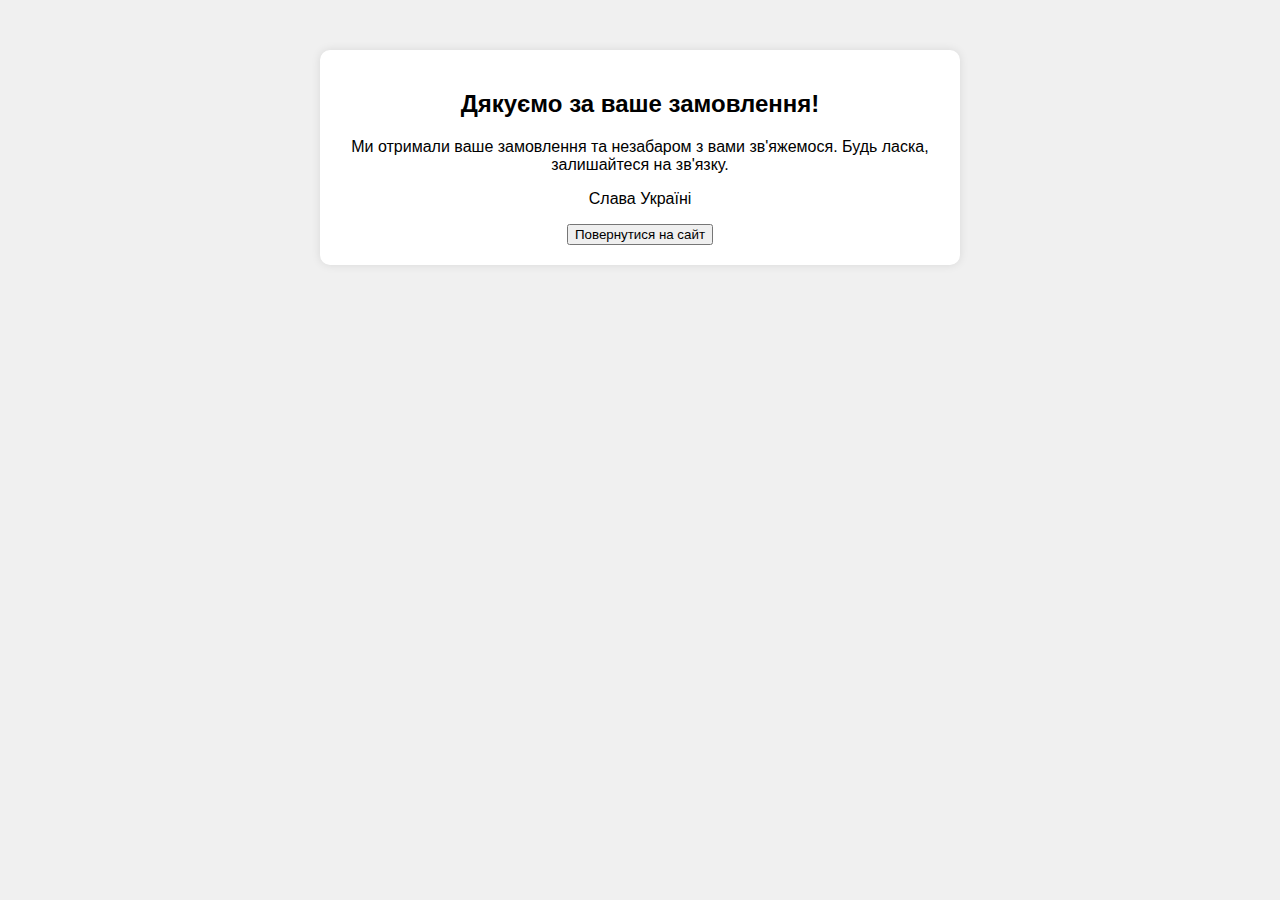
<file: nitroamo_files/thank_you_page.html>
<!DOCTYPE html>
<html lang="en">
<head>
    <meta charset="UTF-8">
    <meta name="viewport" content="width=device-width, initial-scale=1.0">
    <title>Дякуємо за замовлення!</title>
    <style>
        body {
            font-family: Arial, sans-serif;
            margin: 0;
            padding: 0;
            background-color: #f0f0f0;
            text-align: center;
            padding-top: 50px;
        }
        .thank-you-message {
            background-color: #fff;
            border-radius: 10px;
            box-shadow: 0px 0px 10px rgba(0, 0, 0, 0.1);
            padding: 20px;
            max-width: 600px;
            margin: 0 auto;
        }
    </style>
    
  <!-- Meta Pixel Code -->
<script>
!function(f,b,e,v,n,t,s)
{if(f.fbq)return;n=f.fbq=function(){n.callMethod?
n.callMethod.apply(n,arguments):n.queue.push(arguments)};
if(!f._fbq)f._fbq=n;n.push=n;n.loaded=!0;n.version='2.0';
n.queue=[];t=b.createElement(e);t.async=!0;
t.src=v;s=b.getElementsByTagName(e)[0];
s.parentNode.insertBefore(t,s)}(window, document,'script',
'https://connect.facebook.net/en_US/fbevents.js');
fbq('init', '465659176513576');
fbq('track', 'lid');
</script>
<noscript><img height="1" width="1" style="display:none"
src="https://www.facebook.com/tr?id=465659176513576&ev=PageView&noscript=1"
/></noscript>
<!-- End Meta Pixel Code -->
    
</head>
<body>
    <div class="thank-you-message">
        <h2>Дякуємо за ваше замовлення!</h2>
        <p>Ми отримали ваше замовлення та незабаром з вами зв'яжемося. Будь ласка, залишайтеся на зв'язку.</p>
        
        <p>Слава Україні</p>

        <button class="return-button" onclick="goBack()">Повернутися на сайт</button>

        <script>
            function goBack() {
                // Вставьте ваш URL вместо https://example.com
                window.location.href = 'https://misha62785.github.io/curnik/';
            }
        </script>
    </div>
   
</body>
</html>
</file>
